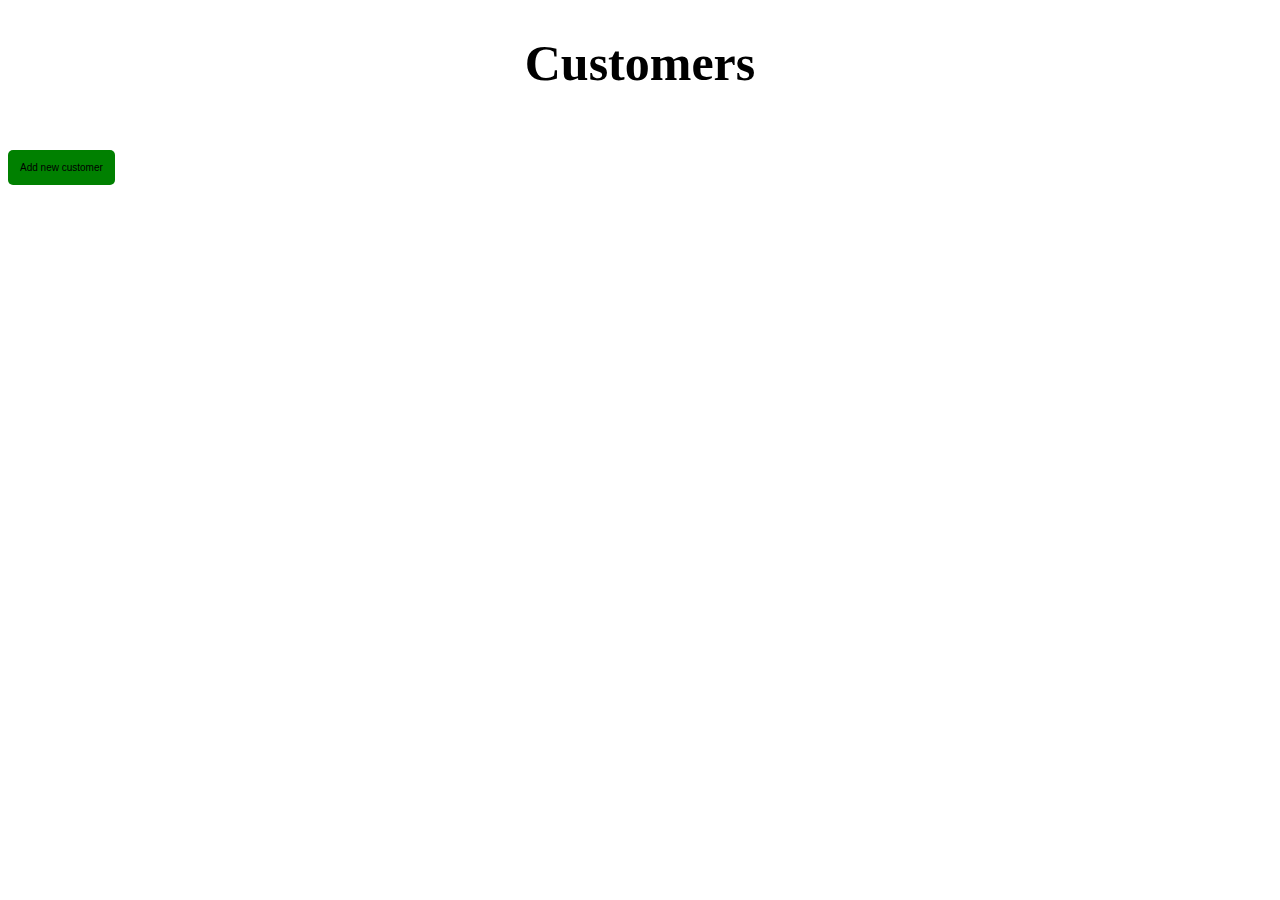
<file: index.html>
<!DOCTYPE html>
<html lang="en">
<head>
    <meta charset="UTF-8">
    <meta http-equiv="X-UA-Compatible" content="IE=edge">
    <meta name="viewport" content="width=device-width, initial-scale=1.0">
    <title>Document</title>
    <link rel="stylesheet" href="style.css">
</head>
<body>
    <h1 class="title">Customers<h1>
        <a href="/add-user.html"><button class="add_customer"> Add new customer</button></a>
    <div id="users">

    </div>
    <script src="index.js"></script>
</body>
</html>
</file>
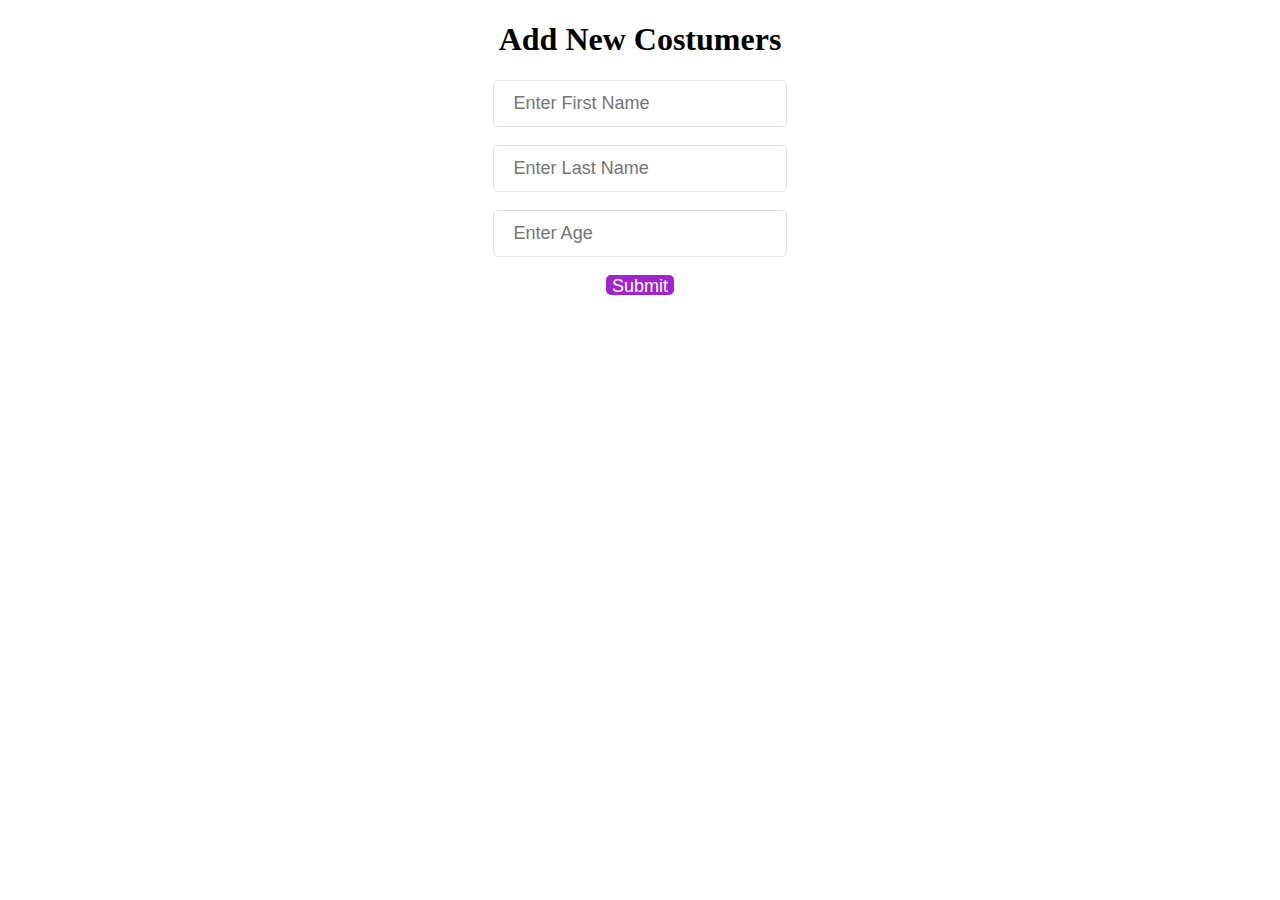
<file: adduser.html>
<!DOCTYPE html>
<html lang="en">
<head>
    <meta charset="UTF-8">
    <meta name="viewport" content="width=device-width, initial-scale=1.0">
    <title>Document</title>
    <link rel="stylesheet" href="user.css">
</head>
<body>
    <form class="form" id="add-user">
        <h1>Add New Costumers</h1>
        <!-- <label for="">First Name</label> -->
        <input placeholder="Enter First Name" type="Text" id="first-name">
        <br>
        <br>
        <!-- <label for="">Last Name</label> -->
        <input placeholder="Enter Last Name" type="text" id="last-name">
        <br>
        <br>
        <!-- <label for="">Age</label> -->
        <input placeholder="Enter Age" type="number" id="age">
        <br>
        <br>
        <button type="submit">Submit</button>
        </form>
        <p id="success"></p>
        <script src="user.js"></script>
</body>
</html>
</file>
<file: style.css>
#users{
    display: flex;
    flex-wrap: wrap;
    justify-content: space-between;
}
.person{
border: solid rgb(219, 222, 219);
text-align: center;
border-radius: 1px;
margin-bottom: 1px;
}
.title{
    text-align: center;
    font-size: 50px;
}
.add_customer{
    margin: 2% 0;
    padding: 12px 12px;
    border: none;
    border-radius: 5px;
    font-size: 10px;
    background-color:green;
    color: black;
}
</file>
<file: user.css>
.form{
    margin: 0 auto;
    text-align: center;
    width: 50%;
}
.form >input{
    padding: 12px 20px;
    width: 40%;
    border-radius: 5px;
    outline: none;
    border: solid #E2E2E2 1px;
    font-size: 18px;
}
.form >button{
    border: none;
    outline: none;
    padding: 12px,20px;
    background-color: #a124cc;
    color: #ffffff ;
    border-radius: 5px;
    font-size: 18px;
    height: 20px;
}
</file>
